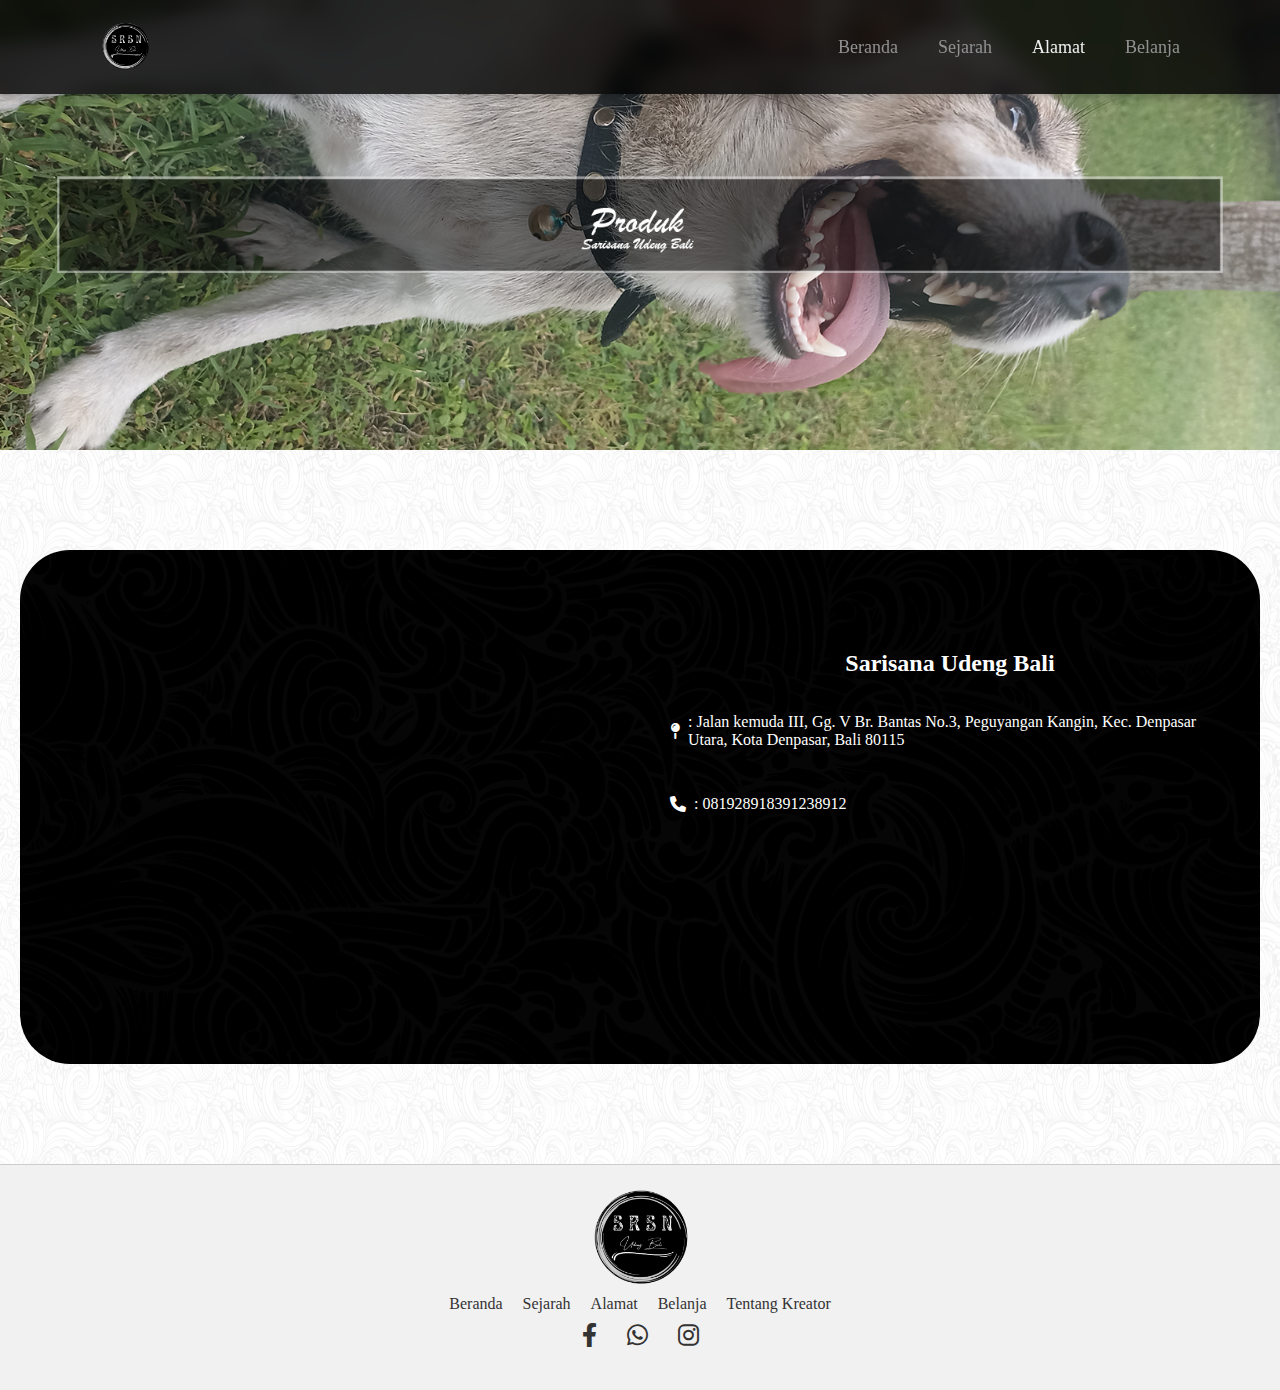
<file: Alamat.html>
<!DOCTYPE html>
<html lang="id">
<head>
    <meta charset="UTF-8">
    <meta name="viewport" content="width=device-width, initial-scale=1.0">
    <title>Alamat</title>
    <link rel="stylesheet" href="asset/Stylealamat.css">
    <link rel="icon" type="image/x-icon" href="asset/Logo Bulet Kecil.png">
    <link rel="stylesheet" href="https://cdnjs.cloudflare.com/ajax/libs/font-awesome/6.0.0-beta3/css/all.min.css">
</head>
<body>

    <!-- loading -->
    <div id="loading-overlay">
        <div class="loader"></div>
    </div>
    <!-- loading -->

    <header class="header">
        <button class="menu-toggle" id="menu-toggle">&#9776;</button>
        <a href="../Corporate Identity/Index.html" class="logo">
            <img src="asset/Logo Bulet Kecil.png" alt="Company Logo">
        </a>
        <nav class="Navbar" id="navbar">
            <a href="index.html">Beranda</a>
            <a href="Sejarah.html">Sejarah</a>
            <a href="Alamat.html" class="highlighted">Alamat</a>
            <a href="commerce.html" >Belanja</a>
        </nav>
    </header>

    <div class="bg-image">
        <img src="asset/miring3.png" alt="Background Image">
    </div>

        <section class="alamat">
            <div class="map">
                <iframe 
                  src="https://www.google.com/maps/embed?pb=!1m14!1m8!1m3!1d246.54490984444314!2d115.22732504885741!3d-8.622995205747024!3m2!1i1024!2i768!4f13.1!3m3!1m2!1s0x2dd23f40e5ea9ef9%3A0x8e9c6f86b4dccb5!2sSarisana%20Udeng%20Bali!5e0!3m2!1sen!2sid!4v1722584283196!5m2!1sen!2sid" 
                  class="map-frame"
                  allowfullscreen="" 
                  loading="lazy">
                </iframe>
            </div>
        
            <div class="deskripsial">
                <h2>Sarisana Udeng Bali</h2>
                <br>
                <br>
                <a href="https://www.google.com/maps?ll=-8.623015,115.227391&z=20&t=m&hl=en&gl=ID&mapclient=embed&cid=642263192131456181" class="maps-link">
                    <i class="fas fa-map-pin"></i> : Jalan kemuda III, Gg. V Br. Bantas No.3, Peguyangan Kangin, Kec. Denpasar Utara, Kota Denpasar, Bali 80115
                </a>
                <br>
                <br>
                <a href="https://tokosembakoratna.treesistem.site/kontak" class="contact-link">
                    <i class="fas fa-phone"></i> : 081928918391238912
                </a>
            </div>
        </section>
                              
  <!-- footer -->
  <footer>
    <div class="footer-section logo-section">
        <img src="asset/Logo Bulet Kecil.png" alt="Company Logo" class="logo">
    </div>
    <div class="footer-section nav-section">
        <nav>
            <ul>
                <li><a href="index.html">Beranda</a></li>
                <li><a href="Sejarah.html">Sejarah</a></li>
                <li><a href="Alamat.html">Alamat</a></li>
                <li><a href="commerce.html">Belanja</a></li>
                <li><a href="Tentang Kreator.html">Tentang Kreator</a></li>
            </ul>
        </nav>
    </div>
    <div class="footer-section social-media-section">
        <a href="asset/Tulisan SRSN.png" target="_blank" class="social-icon">
            <i class="fab fa-facebook-f"></i>
        </a>
        <a href="https://twitter.com" target="_blank" class="social-icon">
            <i class="fab fa-whatsapp"></i>
        </a>
        <a href="https://instagram.com" target="_blank" class="social-icon">
            <i class="fab fa-instagram"></i>
        </a>
    </div>
  <!-- footer -->
   
<script src="asset/Scriptalamat.jsx"></script>

</body>
</html>
</file>
<file: asset/Stylealamat.css>
* {
    margin: 0;
    padding: 0;
    box-sizing: border-box;
}

/* Gaya Umum */
body {
    min-height: 100vh;
    background: url('back.png') repeat;
    background-size: 200px 200px; /* Menentukan ukuran gambar */
    background-position: center;
}

/* Header & Judul */
.header {
    position: absolute;
    top: 0;
    left: 0;
    width: 100%;
    padding: 20px 100px;
    background: rgba(0, 0, 0, 0.8);
    box-shadow: 0 4px 8px rgba(0, 0, 0, 0.2);
    backdrop-filter: blur(10px);
    display: flex;
    justify-content: space-between;
    align-items: center;
    z-index: 100;
    transition: background 0.3s ease, box-shadow 0.3s ease;
}

.logo img {
    height: 50px;
    width: 50px;
}

/* Mengatur posisi logo di kiri dan tombol menu di kanan */
.header .logo {
    order: 1;
}

.menu-toggle {
    display: none;
    font-size: 24px;
    background: none;
    border: none;
    color: white;
    cursor: pointer;
    order: 2; /* Pindahkan tombol menu ke kanan */
}

.Navbar {
    display: flex;
    align-items: center;
    order: 3; /* Posisi menu navigasi di kiri setelah logo dan tombol */
}

.Navbar a {
    position: relative;
    font-size: 18px;
    color: rgb(145, 145, 145);
    font-weight: 500;
    text-decoration: none;
    margin-left: 40px;
}

.Navbar a.highlighted {
    color: #ffffffee;
}

.Navbar a::before {
    content: '';
    position: absolute;
    top: 100%;
    left: 0;
    width: 0;
    height: 2px;
    background-color: #333;
    transition: 0.3s;
}

.Navbar a:hover::before {
    width: 100%;
    height: 2px;
    background-color: #cfcfcf;
}

/* Responsive Header */
@media (max-width: 768px) {
    .header {
        padding: 20px;
    }

    .Navbar {
        display: none;
        position: absolute;
        top: 100%;
        right: 0;
        background: rgba(0, 0, 0, 0.9);
        flex-direction: column;
        width: 200px;
        box-shadow: 0 4px 8px rgba(0, 0, 0, 0.2);
        z-index: 101;
    }

    .Navbar.active {
        display: flex;
    }

    .Navbar a {
        margin: 15px;
        color: #fff;
    }

    .menu-toggle {
        display: block;
    }
}

/* Gambar */
.bg-image {
    position: relative;
    width: 100%;
    height: 50vh; /* Atur tinggi sebagai persentase dari viewport height */
    overflow: hidden;
}

.bg-image img {
    width: 100%;
    height: 100%; /* Mengatur gambar untuk memenuhi tinggi elemen .bg-image */
    object-fit: cover; /* Mengatur gambar agar menutupi area dengan proporsi yang sesuai */
}

/* Media querry Gambar */
@media (max-width: 768px) {
    .bg-image {
        height: 40vh; /* Menyesuaikan tinggi untuk layar lebih kecil */
    }
}

@media (max-width: 480px) {
    .bg-image {
        height: 30vh; /* Menyesuaikan tinggi untuk layar sangat kecil */
    }
}
/* End Header */

/* Isi */
.alamat {
    background: url('Black back.png') no-repeat;
    background-size: cover;
    margin: 100px 20px;
    display: flex;
    border-radius: 50px;
    overflow: hidden;
}

.map {
    flex: 1;
    padding: 30px;
    opacity: 1;
}

.map-frame {
    width: 100%;
    height: 450px;
    border: none;
    border-radius: 25px;
}

.deskripsial {
    flex: 1;
    padding: 100px 30px 30px;
    color: rgb(255, 255, 255);
}

.deskripsial h2 {
    text-align: center;
}

.maps-link, .contact-link {
    color: #ffffff;
    text-decoration: none;
    display: flex;
    align-items: center;
    margin-bottom: 10px;
}

.maps-link i, .contact-link i {
    margin-right: 8px;
}

@media (max-width: 768px) {
    .alamat {
        flex-direction: column;
        margin: 50px 10px;
    }

    .map, .deskripsial {
        width: 100%;
        padding: 20px;
    }

    .map-frame {
        height: 300px;
    }

    .deskripsial {
        padding-top: 30px;
    }

    h2 {
        font-size: 1.5em;
    }

    .maps-link, .contact-link {
        font-size: 0.9em;
    }
}

/* Footer */
footer {
    margin-top: 100px;
    display: flex;
    flex-direction: column;
    align-items: center;
    padding: 20px;
    background-color: #f1f1f1;
    border-top: 1px solid #ccc;
}

.footer-section {
    display: flex;
    flex-direction: column;
    align-items: center;
    margin-bottom: 20px;
}

.logo-section {
    margin-bottom: 10px;
}

.logo {
    width: 100px;
}

.nav-section {
    margin-bottom: 10px;
}

nav ul {
    list-style-type: none;
    padding: 0;
    margin: 0;
    display: flex;
    flex-wrap: wrap;
    justify-content: center;
}

nav ul li {
    text-align: center;
    margin: 0 10px;
}

nav ul li a {
    text-decoration: none;
    color: #333;
    font-size: 16px;
}

.social-media-section {
    display: flex;
    flex-direction: row;
    align-items: center; /* Center icons horizontally */
    gap: 30px; /* Jarak antar ikon vertikal */
}

.social-icon {
    font-size: 24px;
    color: #333;
    text-decoration: none;
}

.social-icon:hover {
    color: #007bff;
}

@media (max-width: 768px) {
    .footer-section {
        align-items: flex-start;
    }

    .nav-section {
        margin-top: 20px;
    }

    nav ul {
        flex-direction: column;
    }

    nav ul li {
        margin: 5px 0;
    }

    .social-media-section {
        justify-content: center;
    }
}
/* loading */
#loading-overlay {
    position: fixed;
    top: 0;
    left: 0;
    width: 100%;
    height: 100%;
    background-color: rgba(0, 0, 0, 0.8); /* Dark overlay */
    display: flex;
    justify-content: center;
    align-items: center;
    z-index: 9999;
  }
  
  .loader {
    border: 5px solid #000000; /* Darker border color */
    border-top: 5px solid #fff; /* Bright white for contrast */
    border-radius: 50%;
    width: 60px; /* Slightly larger for better visibility */
    height: 60px; /* Matching the width */
    animation: spin 1s linear infinite;
  }
  
  @keyframes spin {
    0% { transform: rotate(0deg); }
    100% { transform: rotate(360deg); }
  }
  
  body.loaded #loading-overlay {
    display: none;
  }
  /* loading */
</file>
